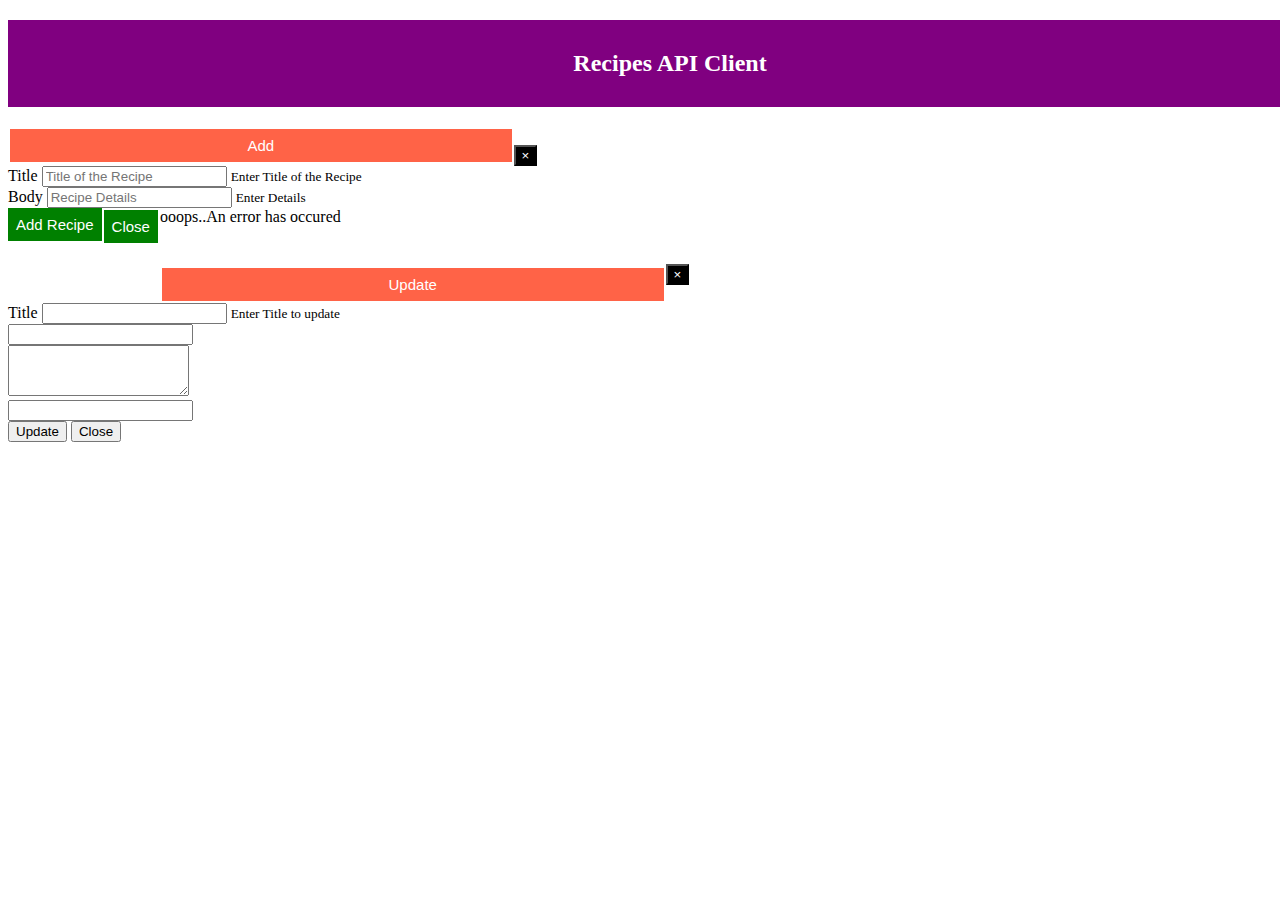
<file: recipes.html>
<!DOCTYPE html>
<html lang="en">
<head>
    <meta charset="UTF-8">
    <meta http-equiv="X-UA-Compatible" content="IE=edge">
    <meta name="viewport" content="width=device-width, initial-scale=1.0">
    <title>Document</title>
    <script src="./resources/jquery-3.6.0.min.js"></script>
    <script src="https://cdnjs.cloudflare.com/ajax/libs/popper.js/1.12.9/umd/popper.min.js" ></script>
    <script src="resources/bootstrap.min.js" ></script>
    <script src="./myjs.js"></script>
    
    <!-- Bootstrap CSS -->
    <link rel="stylesheet" href="./mystyles.css">



    <h2 class="recipeh2">Recipes API Client</h2>
    


</head>


<body class="container">
    
  <button 
  type="button"
  class="btn2" style="background-color: tomato; width: 40%;"
  data-toggle="modal"
  data-target="#addModal"
>
  Add
</button>
<br>
<!-- Modal -->
<div
  class="modal fade"
  id="addmodal"
  tabindex="-1"
  role="dialog"
  aria-labelledby="modelTitleId"
  aria-hidden="true"
>
  <div class="modal-dialog" role="document">
    <div class="modal-content">
      <div class="modal-header">
       
        <button
          type="button"
          class="close" style="color:white; background-color: black;"
          data-dismiss="modal"
          aria-label="Close"
        >
          <span aria-hidden="true">&times;</span>
        </button>


      </div>
      <div class="modal-body">
        <div class="form-group">
          <label for="title">Title</label>
          <input
            type="text"
            class="form-control"
            name="title"
            id="title"
            aria-describedby="titleHelp"
            placeholder="Title of the Recipe"
          />
          <small id="titleHelp" class="form-text text-muted"
            >Enter Title of the Recipe</small
          >
        </div>
        <div class="form-group">
          <label for="body">Body</label>
          <input
            type="text"
            class="form-control"
            name="body"
            id="body"
            aria-describedby="bodyHelp"
            placeholder="Recipe Details"
          />
          <small id="bodyHelp" class="form-text text-muted"
            >Enter Details</small
          >
        </div>
      </div>
      <div class="modal-footer">
        <button id="addbtn" class="btn btn-info">Add Recipe</button>
        <button 
          type="button"
          class="btn btn-secondary btn2"
          data-dismiss="modal"
        >
          Close
        </button>
      </div>
    </div>
  </div>
</div>
  <div id="recipes">
    Loading ...
    Recipes will be loaded here
  </div>


    <div class="modal fade" id="updatemodal" tabindex="-1" role="dialog" aria-labelledby="modelTitleId" aria-hidden="true">
        <div class="modal-dialog" role="document">
            <div class="modal-content">
                <div class="modal-header">
                  <button 
                  type="button"
                  class="btn2" style="background-color: tomato; width: 40%; margin-top: 40px;"
                  data-toggle="modal"
                  data-target="#addModal"
                >
                  Update
                </button>
                <br>
                        <button type="button" class="close" style="color:white; background-color: black; margin-top: 20px;"data-dismiss="modal" aria-label="Close">
                            <span aria-hidden="true">&times;</span>
                        </button>
                </div>
                <div class="modal-body">
                    <input type="hidden" id="updateid"><br>
                    <div class="form-group">
                      <label for="">Title</label>
                      <input type="text"
                        class="form-control" name="updatetitle" id="updatetitle" aria-describedby="updatehelpId" placeholder="">
                      <small id="helpId" class="form-text text-muted">Enter Title to update</small>
                    </div>
                    <input type="text" id="updatetitle"><br> 
                    <div class="form-group">
                      <label for="updatebody"></label>
                      <textarea class="form-control" name="updatebody" id="updatebody" rows="3"></textarea>
                    </div>
                    <input type="text" id="updatebody"><br>  
                </div>
                <div class="modal-footer">
                    <button id="updatesave " type="button" class="btn btn-primary">Update</button>
                    <button type="button" class="btn btn-secondary"  data-dismiss="modal">Close</button>
                   
                </div>
            </div>
        </div>
    </div>
</body>
</html>
</file>
<file: mystyles.css>
.recipe{
    border: 2px solid maroon;
    background-color: pink;
    margin-bottom: 4px;
    margin-top: 40px;
    padding: 30px;
}
.recipe button#del {
    background-color:white;
    color: black;
    font-family: cursive;
    font-size: 20px;
    float: right;
    
}
.recipe button#edit {
    background-color:white;
    color: black;
    font-family: cursive;
    font-size: 20px;
    float: right;
    

}


#addbtn{
    background-color: green;
    color: white;
    font-family: 'Gill Sans', 'Gill Sans MT', Calibri, 'Trebuchet MS', sans-serif;
    font-size: 15px;
    float: left;
    border: 1px solid green;
    padding: 8px;
    border: white;
    border-width: 2px;
}


.btn2{

    background-color: green;
    color: white;
    font-family: 'Gill Sans', 'Gill Sans MT', Calibri, 'Trebuchet MS', sans-serif;
    font-size: 15px;
    float: left;
    border: 1px solid green;
    padding: 8px;
    border-color: white;
    border-width: 2px;

}
.main h1{
    background-color: brown;
    color: white;
    font-size: 50px;
    width: 350px;
     margin-left: 53
     0px; 
     text-align: center;
     justify-content: center;
     

}
body{
    background-color:white;
}
#recipe img{
width: 1000px;
height: 500px;

}
#recipe{
    text-align: center;
}
.recipeh2{
    color:white;
    background-color:purple;
    font-weight: bolder;
    width: 100%;
    padding: 30px;
    text-align: center;
    
}
#recipe em{
    color: yellowgreen;
    font-weight: lighter;

}

#link{
    text-align: center;
   
}
#link button{
    background-color: yellowgreen;
    color: teal;
    width: 200px;
    height: 60px;

}
a:visited {
background-color:green;
  }
  .dropbtn {
    background-color: brown;
    color: white;
    padding: 16px;
    font-size: 16px;
    border: none;
    text-align: center;
  }
  
 
  .dropdown-content {
    display: none;
    position: absolute;
    background-color: #f1f1f1;
    min-width: 160px;
    box-shadow: 0px 8px 16px 0px rgba(0,0,0,0.2);
    z-index: 1;
  }
  
  .dropdown-content a {
    color: black;
    padding: 12px 16px;
    text-decoration: none;
    display: block;
  }
  
  .dropdown-content a:hover {background-color: #ddd;}
  
  .dropdown:hover .dropdown-content {display: block;}
  
  .dropdown:hover .dropbtn {background-color: #3e8e41;}


  .container1 .btn {
    position: absolute;
    top: 90%;
    left: 50%;
    transform: translate(-70%, -60%);
    -ms-transform: translate(-70%, -70%);
    background-color: brown;
    color: white;
    font-size: 16px;
    padding: 24px 50px;
    border: none;
    cursor: pointer;
    border-radius: 5px;
    text-align: center;
  }
  
  .container1 .btn:hover {
    background-color: black;
  }
</file>
